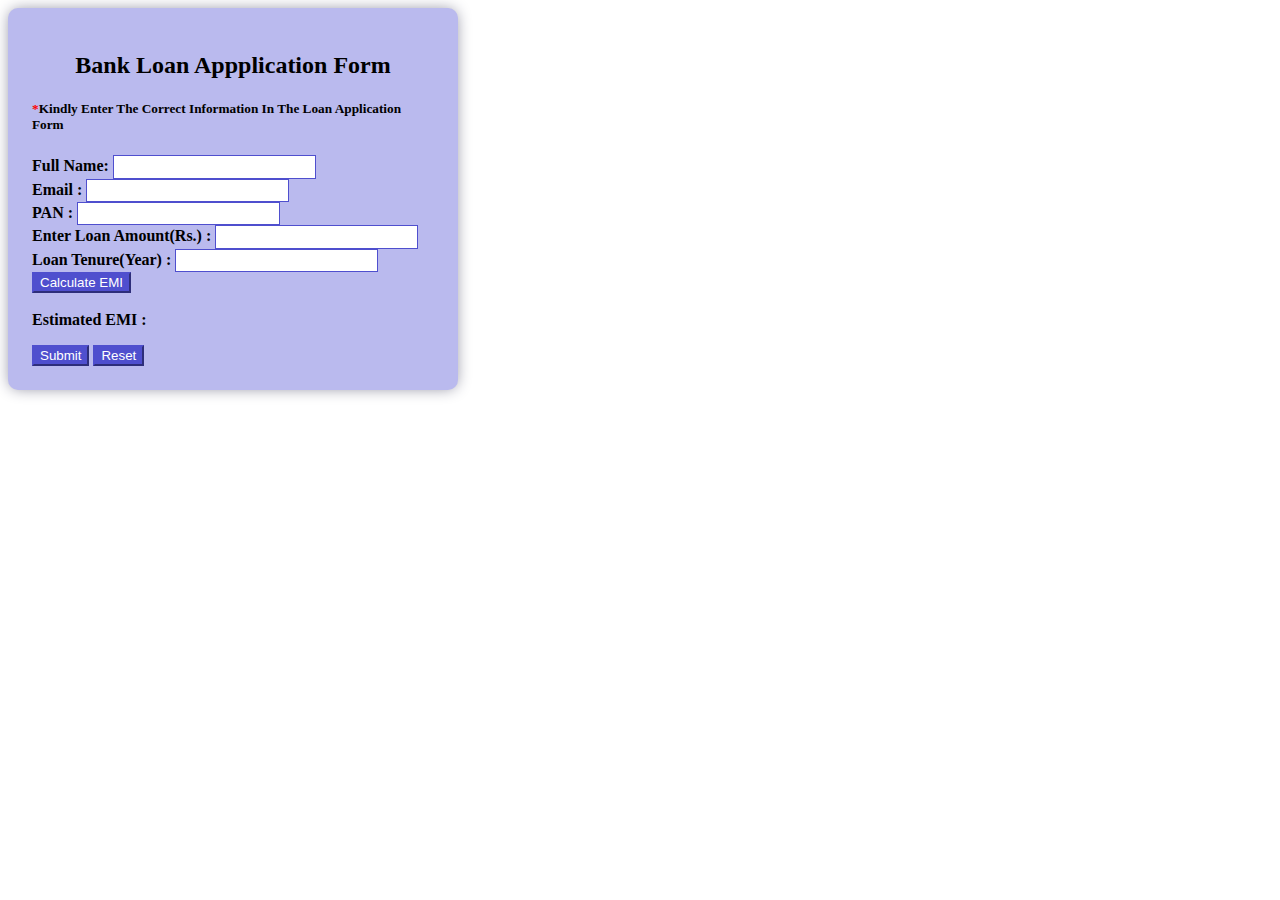
<file: index.html>
<!DOCTYPE html>
<html lang="en">
<head>
    <meta charset="UTF-8">
    <meta http-equiv="X-UA-Compatible" content="IE=edge">
    <meta name="viewport" content="width=device-width, initial-scale=1.0">
    <title>Loan Application Form</title>
 <!-- bootstrap links -->
 <link href="https://cdn.jsdelivr.net/npm/bootstrap@5.1.3/dist/css/bootstrap.min.css" rel="stylesheet" integrity="sha384-1BmE4kWBq78iYhFldvKuhfTAU6auU8tT94WrHftjDbrCEXSU1oBoqyl2QvZ6jIW3" crossorigin="anonymous">
 <script src="https://cdn.jsdelivr.net/npm/bootstrap@5.1.3/dist/js/bootstrap.bundle.min.js" integrity="sha384-ka7Sk0Gln4gmtz2MlQnikT1wXgYsOg+OMhuP+IlRH9sENBO0LRn5q+8nbTov4+1p" crossorigin="anonymous"></script>
 <!-- bootstrap links end -->
 <link rel="stylesheet" href="css/style.css">
</head>
<body>


<!-- form starts -->
<div class="container font-bold">
    <form class="myform" action="message.html" method="get"  id="firstform" onsubmit="display()">
        <h2 class="heading mt-4">Bank loan appplication form</h2>
        <h5 class="mt-4 mb-4 font-bold"><span  class="span-red">*</span>Kindly Enter The Correct Information In The Loan Application Form</h5>
        <div class="mb-3">
            <label for="name" class="form-label">Full Name:</label>
            <input type="text" class="form-control" id="name" required>
          </div> 
          <div class="mb-3">
          <label for="email" class="form-label">Email :</label>
          <input type="email" class="form-control" id="email" pattern="[a-z0-9._%+-]+@[a-z0-9.-]+\.[a-z]{2,4}$" required>
        </div>
        <div class="mb-3">
            <label for="pan" class="form-label">PAN :</label>
            <input type="text" class="form-control" id="pan" pattern="[a-zA-Z][a-zA-Z][a-zA-Z][a-zA-Z][a-zA-Z][0-9][0-9][0-9][0-9][a-zA-Z]"
 required>
          </div> 
          <div class="mb-3">
            <label for="lamount" class="form-label">Enter Loan Amount(Rs.) :</label>
            <input type="text" onkeypress="return /[0-9]/i.test(event.key)" class="form-control" id="lamount" required>
          </div> 
          <div class="mb-3">
            <label for="year" class="form-label">Loan Tenure(Year) :</label>
            <input type="text" maxlength="2" onkeypress="return /[0-9]/i.test(event.key)" class="form-control" id="year" required>
          </div> 
        <button type="button" onclick="calEMI()" class="btn btn-primary">Calculate EMI</button>
        <div class="mb-3"><br>
          <label for="emi" class="form-label">Estimated EMI :</label>
          <p id="emi"> </p>
        </div> 
          <input class="btn btn-primary" type="submit" value="Submit" id="submit" >  
           <input class="btn btn-primary" type="reset" value="Reset" onclick="clr()">
      </form><br>
  
</div>
  <!-- form ends -->






<!-- js file starts -->
<script src="js/index.js"></script>

<!-- js file ends -->
</body>
</html>
</file>
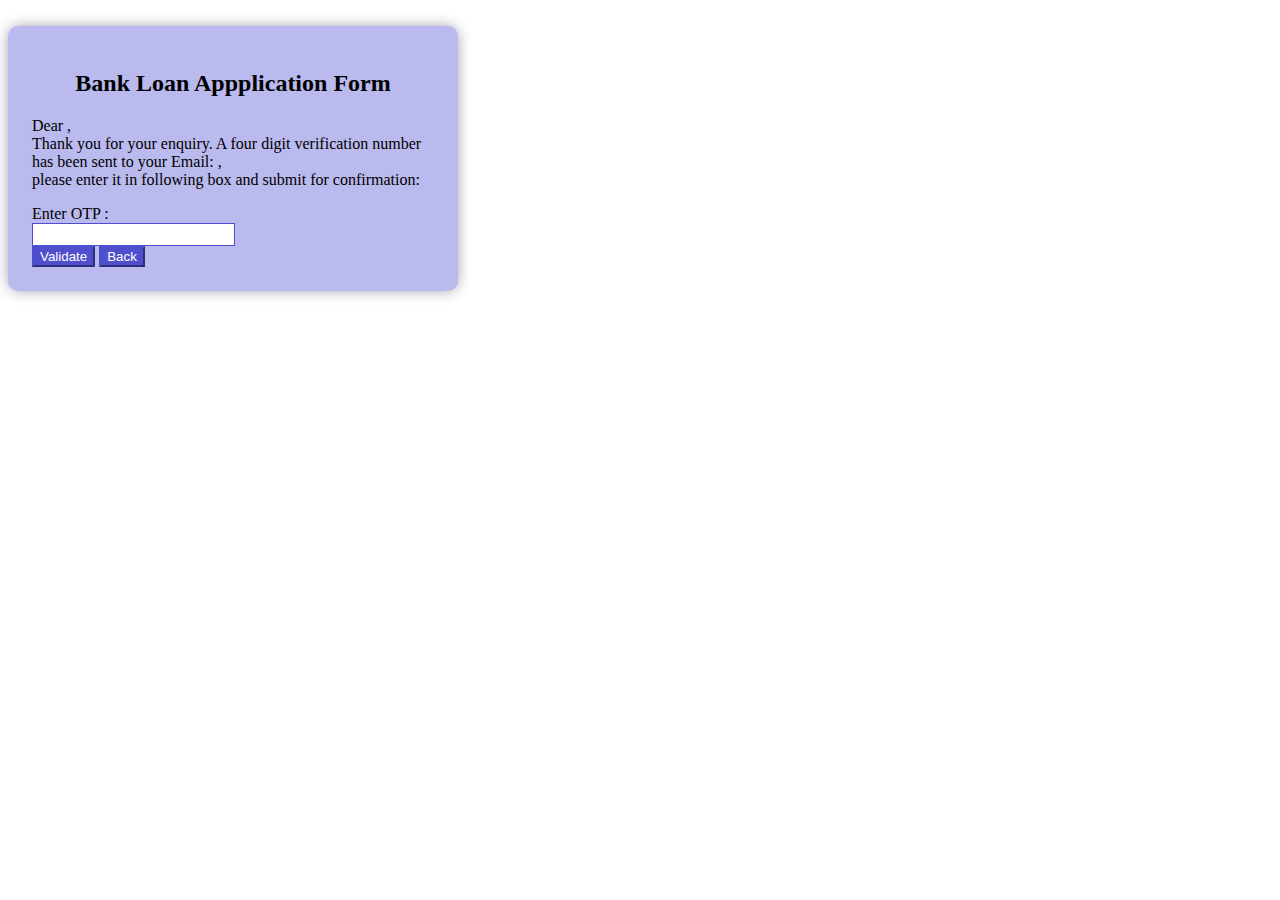
<file: message.html>
<!DOCTYPE html>
<html lang="en">
<head>
    <meta charset="UTF-8">
    <meta http-equiv="X-UA-Compatible" content="IE=edge">
    <meta name="viewport" content="width=device-width, initial-scale=1.0">
    <title>OTP Message</title>
    <link rel="stylesheet" href="css/style.css">
     <!-- bootstrap links -->
 <link href="https://cdn.jsdelivr.net/npm/bootstrap@5.1.3/dist/css/bootstrap.min.css" rel="stylesheet" integrity="sha384-1BmE4kWBq78iYhFldvKuhfTAU6auU8tT94WrHftjDbrCEXSU1oBoqyl2QvZ6jIW3" crossorigin="anonymous">
 <script src="https://cdn.jsdelivr.net/npm/bootstrap@5.1.3/dist/js/bootstrap.bundle.min.js" integrity="sha384-ka7Sk0Gln4gmtz2MlQnikT1wXgYsOg+OMhuP+IlRH9sENBO0LRn5q+8nbTov4+1p" crossorigin="anonymous"></script>
 <!-- bootstrap links end -->
</head>
<body>
  <div class="container" id="containerwidth"><br>
    <form class="myform">
        <h2 class="heading mt-4">Bank loan appplication form</h2>
        <p>Dear <span class="span-color" id="myname"> </span>,<br>
            Thank you for your enquiry.
            A four digit verification number has been sent to your Email: <span class="span-color" id="myemail">  </span>,<br>
            please enter it in following box and submit for confirmation:

        </p>
        <div class="mb-3">
            <label for="name" class="form-label">Enter OTP :</label><br>
            <input type="text" class="form-control" id="otp" required>
          </div> 
          <div class="mb-3">
            <input type="text" style="display: none;" />

          
          </div> 

          <button type="button" class="btn btn-primary" id="validate" onclick="getValue()">Validate</button>  
                    <a href="index.html"><button type="button" class="btn btn-primary">Back</button></a>    

        </form>
        <div id="warn"></div>

        <div class="success" style="" id="success" >
          <div id="img1">
            <img src="images/check.png" class="img-fluid" width="90" alt="">

          </div>
          <div id="para1">
            <p >Validation Successful!</p>

          </div>
          </div>

        <div class="fail" id="fail">
          <div id="img2">
            <img src="images/remove.png" class="img-fluid" width="90" alt="">

          </div>
          <div id="para2">
            <p >Validation Fail!</p>

          </div>
          </div>
  </div>



  
<!-- js file starts -->
<script src="js/index.js"></script>
<script>
    otp = sessionStorage.getItem("otp")
    document.getElementById('myname').innerHTML=sessionStorage.getItem("name");
    document.getElementById('myemail').innerHTML=sessionStorage.getItem("email");
    alert("Your Otp Is " + otp);  

</script>
<!-- js file ends -->
        </body>
</html>
</file>
<file: css/style.css>
/* .container {
    width: 550px;
} */
.heading
{
    text-transform: capitalize;
    text-align: center;
}
.span-red {
    color: red;
}
.myform{
 background-color: #babaee;   
 padding: 1.5rem;
 border-radius: 10px;
 /* box-shadow: 7px 8px 5px -5px #4f4fce; */
 box-shadow: 0 0 15px -2px #878799;


}
.font-bold {
    font-weight: bold;
}
.form-control {
   
    padding: 0.2rem 0.75rem !important;
  
    color: #212529 !important;
    background-color: #fff !important;
    
    border: 1px solid #4f4fce !important;
  
}
.btn-primary {
    color: #fff;
    background-color: #4f4fce !important;
    border-color: #4f4fce !important;
}
.span-color{
    color: #4f4fce;
    font-weight: bold;
}
#success {
        width: 100%;
        height: 90px;
        display: flex;
        position: absolute;
        display: none;
    }

#fail {
        width: 100%;
        height: 90px;
        display: flex;
        position: absolute;
        display: none;
    }
    
    #warn {
        color: rgb(244, 67, 54);
    }
    #para1 {
        width: 250px;
        height: 90px;
        padding-top: 14px;
        font-size: x-large;
        color: rgb(63, 140, 63);
        font-weight: bold;
    }
    #para2 {
        width: 250px;
        height: 90px;
        padding-top: 14px;
        font-size: x-large;
        color: rgb(63, 140, 63);
        font-weight: bold;

    }

/* media query */
    @media (min-width: 992px) {
        .container {
        width: 450px;
        }
    #containerwidth{
        width: 450px;
    }
    }
</file>
